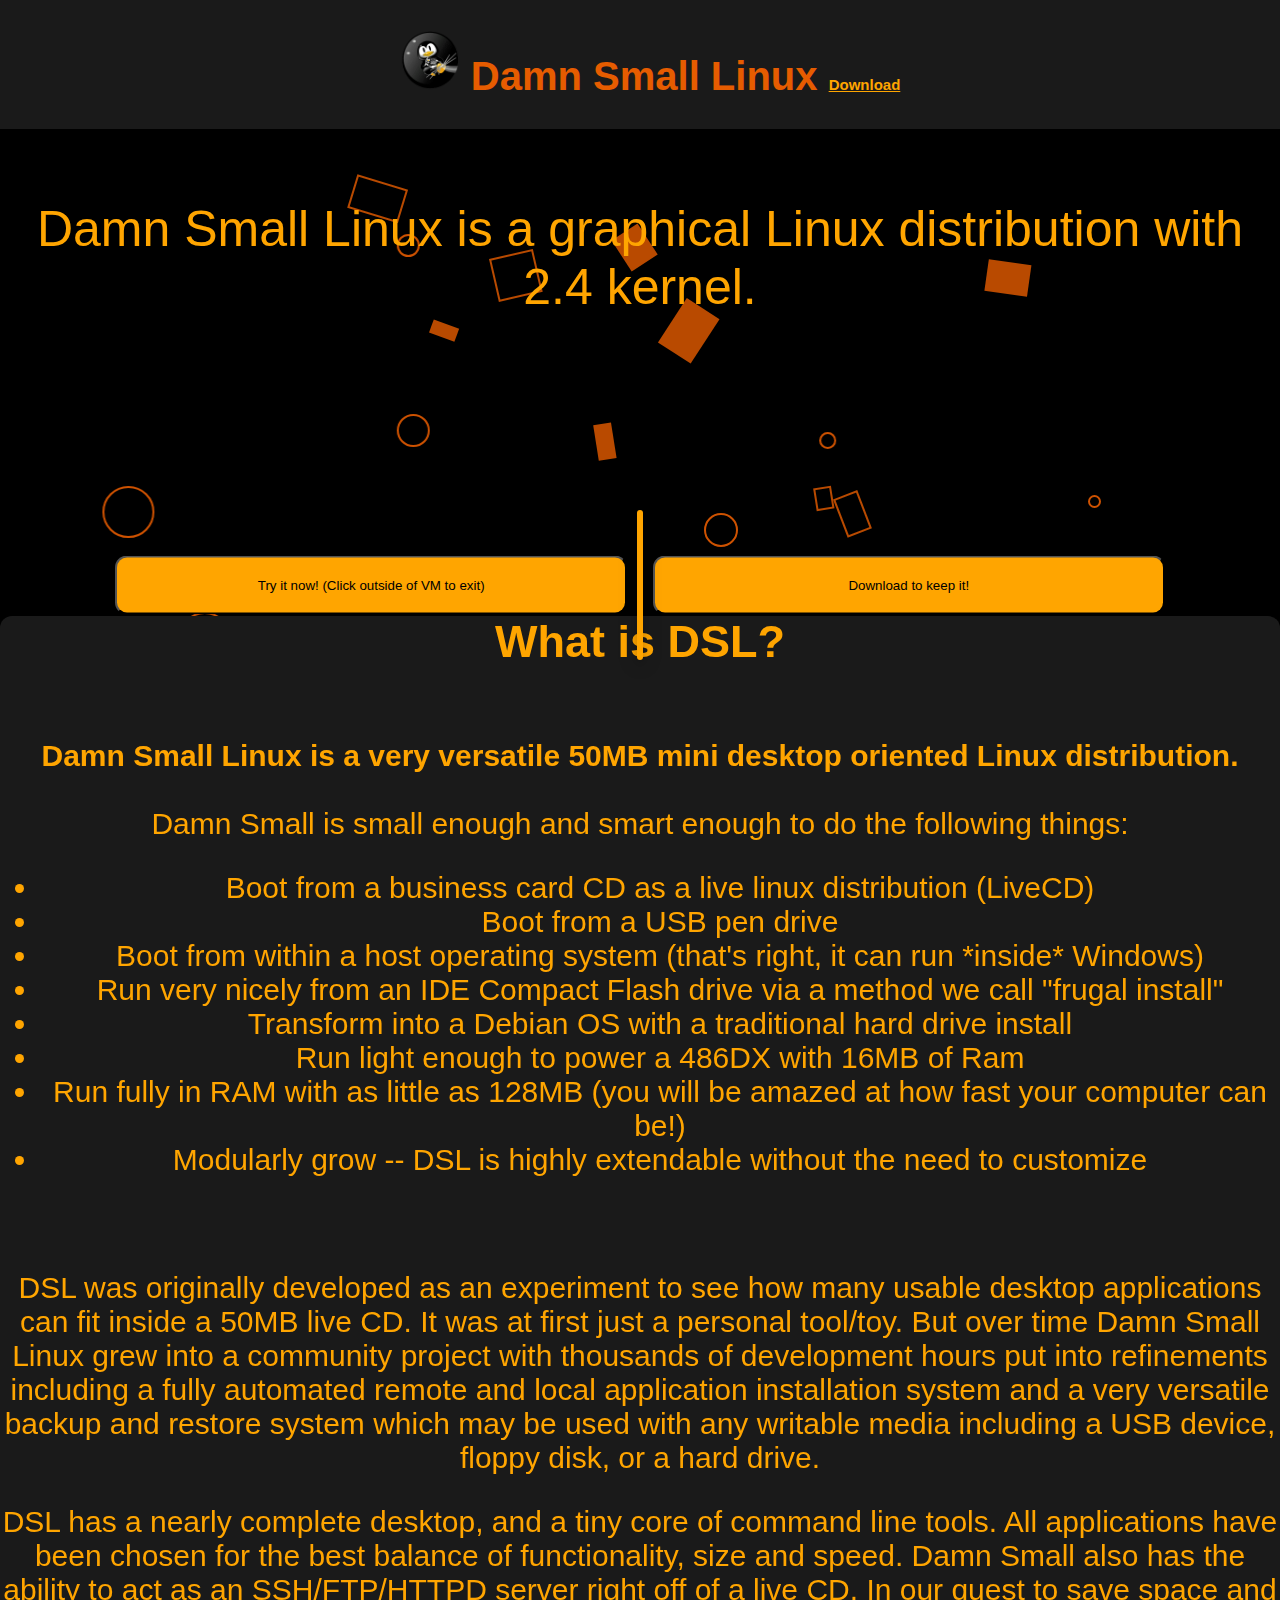
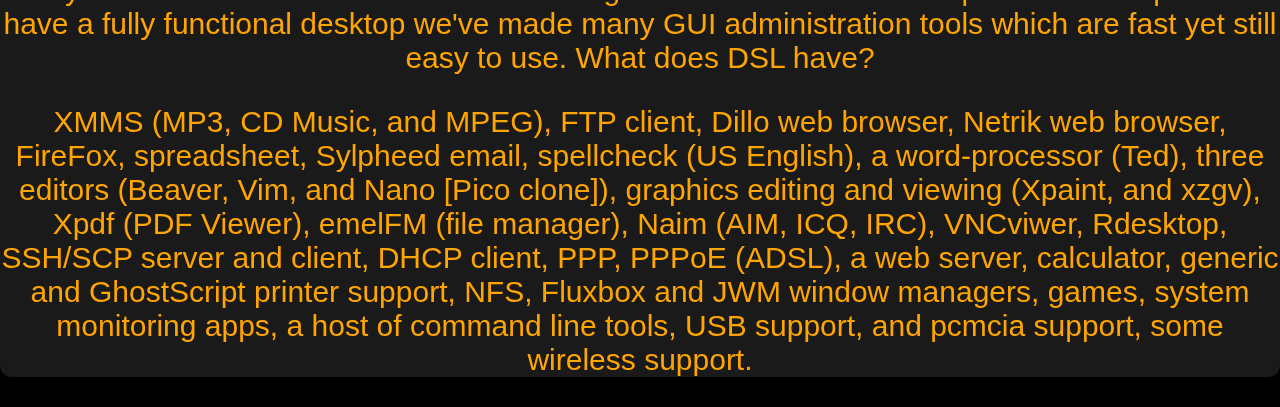
<file: index.html>
<!DOCTYPE html>
<html>
<head>
<meta name="viewport" content="width=device-width, initial-scale=1">
<link rel="stylesheet" href="css/app.css">
</head>
<body>
  <script src="js/vm.js"></script>
  <div id="outer_content">
  <div id="content">
    
    <div style="z-index: -9999999999999;">
      <obj class="purple" style="z-index: -9999999999999;"></obj>
<obj class="medium-blue" style="z-index: -9999999999999;"></obj>
<obj class="light-blue" style="z-index: -9999999999999;"></obj>
<obj class="red" style="z-index: -9999999999999;"></obj>
<obj class="orange" style="z-index: -9999999999999;"></obj>
<obj class="yellow" style="z-index: -9999999999999;"></obj>
<obj class="cyan" style="z-index: -9999999999999;"></obj>
<obj class="light-green" style="z-index: -9999999999999;"></obj>
<obj class="lime" style="z-index: -9999999999999;"></obj>
<obj class="magenta" style="z-index: -9999999999999;"></obj>
<obj class="lightish-red" style="z-index: -9999999999999;"></obj>
<obj class="pink" style="z-index: -9999999999999;"></obj>
      </div>
    <div id="header" style="z-index: 9999999;">
      <img style="width:60px; height: 60px;" src="img/dsl_logo.png" alt="DSL logo"/> 
      Damn Small Linux
    <a href="/download" style="font-size: 15px; left: 20%; color: orange;">Download</a>
    </div>
<div style="margin-top:200px;font-size:50px;color:orange;text-align:center;">
Damn Small Linux is a graphical Linux distribution with 2.4 kernel.
  <div>
    
    <div style="background-color: #1a1a1a;margin-top:300px;font-size:30px;color:orange;text-align:center;border-radius: 12px;">
<h2>What is DSL?</h2>
<br>
<b>Damn Small Linux is a very versatile 50MB mini desktop oriented Linux distribution.</b><br><br>
Damn Small is small enough and smart enough to do the following things:
<ul>
<li>Boot from a business card CD as a live linux distribution (LiveCD)</li>
<li>Boot from a USB pen drive</li>
<li>Boot from within a host operating system (that's right, it can run *inside* Windows)</li>
<li>Run very nicely from an IDE Compact Flash drive via a method we call "frugal install"</li>
<li>Transform into a Debian OS with a traditional hard drive install</li>
<li>Run light enough to power a 486DX with 16MB of Ram</li>
<li>Run fully in RAM with as little as 128MB (you will be amazed at how fast your computer can be!)</li>
<li>Modularly grow -- DSL is highly extendable without the need to customize</li>
</ul>

<ins id="aswift_0_expand" style="display:inline-table;border:none;height:15px;margin:0;padding:0;position:relative;visibility:visible;width:468px;background-color:transparent;"><ins id="aswift_0_anchor" style="display:block;border:none;height:15px;margin:0;padding:0;position:relative;visibility:visible;width:468px;background-color:transparent;"></ins></ins>

<p>DSL was originally developed as an experiment to see how many usable desktop applications can fit inside a 50MB live CD.  It was at first just a personal tool/toy.  But over time Damn Small Linux grew into a community project with thousands of development hours put into refinements including a fully automated remote and local application installation system and a very versatile backup and restore system which may be used with any writable media including a USB device, floppy disk, or a hard drive.</p>

<p>DSL has a nearly complete desktop,  and a tiny core of command line tools.  All applications have been chosen for the best balance of functionality, size and speed.  Damn Small also has the ability to act as an SSH/FTP/HTTPD server right off of a live CD. In our quest to save space and have a fully functional desktop we've made many GUI administration tools which are fast yet still easy to use.
What does DSL have?</p>

<p>XMMS (MP3, CD Music, and MPEG), FTP client, Dillo web browser, Netrik web browser, FireFox, spreadsheet, Sylpheed email, spellcheck (US English), a word-processor (Ted), three editors (Beaver, Vim, and Nano [Pico clone]), graphics editing and viewing (Xpaint, and xzgv), Xpdf (PDF Viewer), emelFM (file manager), Naim (AIM, ICQ, IRC), VNCviwer, Rdesktop, SSH/SCP server and client, DHCP client, PPP, PPPoE (ADSL), a web server, calculator, generic and GhostScript printer support, NFS, Fluxbox and JWM window managers, games, system monitoring apps, a host of command line tools, USB support, and pcmcia support, some wireless support.</p>
    </div>
  </div>
  <button onclick="startVM(); setTimeout(function(){document.getElementById('outer_content').onclick=focus_body;}, 10);" style="background: orange; padding: 20px; border-radius: 12px; width: 40%; position: absolute; top: 65%; left: 29%; transform: translate(-50%, -50%); cursor: pointer;">Try it now! (Click outside of VM to exit)</button>
   <div style="border-left: 6px solid orange; border-radius: 12px;   box-shadow: 0 4px 8px 0 rgba(0, 0, 0, 0.2), 0 6px 20px 0 rgba(0, 0, 0, 0.19); height: 150px; z-index: 9999; position: absolute; top: 65%; left: 50%; transform: translate(-50%, -50%);"></div>
<button onclick="location.href='download';" style="background: orange; padding: 20px; border-radius: 12px; width: 40%; position: absolute; top: 65%; left: 71%; transform: translate(-50%, -50%); cursor: pointer;">Download to keep it!</button>

    </div>
  </div>
      </div>

<script>
  var dsm_running=0;
  
     var hide_vm=function(){
      document.getElementById('content').style.opacity="100%";
      document.getElementById('content').style.pointerEvents="auto"; 
      document.querySelector('vm-instance').style.display="none";
           document.querySelector('vm-instance').blur();
    }
  
  function focus_body(){
    if (dsm_running===1){
   hide_vm();
      document.getElementById('outer_content').onclick=null;
    }
  }
  
   
      
  function startVM(){
      
    if (dsm_running===0){
      dsm_running=1;
    document.getElementById('content').style.opacity='40%'; 
    document.getElementById('content').style.pointerEvents='none';
    var jsvm_instance = JSvm.createInstance();
jsvm_instance.style="position: absolute; top: 50%; left: 50%; transform: translate(-50%, -50%); box-shadow: 0 4px 8px 0 orange, 0 6px 20px 0 orange;";
JSvm.setCDRom(jsvm_instance, "https://cdn.glitch.com/f10839c8-1c91-46d1-b04c-87f5ad4cb9f3%2Fdsl.iso?v=1625341257987");
document.body.appendChild(jsvm_instance);
JSvm.checkForElements();
    } else if (dsm_running===1){
          document.getElementById('content').style.opacity='40%'; 
    document.getElementById('content').style.pointerEvents='auto';
      document.querySelector('vm-instance').style.display="block";
    }
    

  }
  
  
// When the user scrolls down 50px from the top of the document, resize the header's font size
window.onscroll = function() {  if (document.body.scrollTop > 50 || document.documentElement.scrollTop > 50) {
    document.getElementById("header").style.fontSize = "30px";
            document.getElementById("header").style.padding="10px 10px";

  } else {
    document.getElementById("header").style.fontSize = "40px";
        document.getElementById("header").style.padding="30px 10px";
  }};
</script>

</body>
</html>
</file>
<file: css/app.css>
body { 
  background: black;
  margin: 0;
  font-family: Arial, Helvetica, sans-serif;
}
 
#header {
  background-color: #1a1a1a;
  padding: 30px 10px;
  color: #e65c00;
  text-align: center;
  font-size: 40px; 
  font-weight: bold;
  position: fixed;
  top: 0;
  width: 100%;
  transition: 0.2s;
}
  
body:active obj,
body:active obj::before,
body:active obj::after {
  padding: 40px;
}

obj,
obj::before,
obj::after {
  content: "";
  position: fixed;
  top: 0;
  left: 0;
  opacity: 0.9;
  transform-origin: top;
  transition: all 5s linear 0s;
}

.purple {
  -webkit-animation: purple linear 30s alternate infinite;
          animation: purple linear 30s alternate infinite;
  border: 2px solid #e65c00;
  border-radius: 100%;
  width: 47px;
  height: 47px;
  transform: translate3d(14vw, 68vh, 0);
  z-index: 2;
}

.purple::before {
  -webkit-animation: purple-pseudo linear 15s alternate infinite;
          animation: purple-pseudo linear 15s alternate infinite;
  background: #e65c00;
  border: 2px solid #e65c00;
  width: 35px;
  height: 49px;
  transform: translate3d(37vw, -29vh, 0) rotate(213deg);
}

.purple::after {
  -webkit-animation: purple-pseudo linear 20s alternate infinite;
          animation: purple-pseudo linear 20s alternate infinite;
  border: 2px solid #e65c00;
  width: 28px;
  height: 6px;
  transform: translate3d(-4vw, -64vh, 0) rotate(185deg);
}

@-webkit-keyframes purple {
  50% {
    transform: translate3d(33vw, 77vh, 0);
  }
  100% {
    transform: translate3d(33vw, 50vh, 0);
  }
}

@keyframes purple {
  50% {
    transform: translate3d(33vw, 77vh, 0);
  }
  100% {
    transform: translate3d(33vw, 50vh, 0);
  }
}
@-webkit-keyframes purple-pseudo {
  33% {
    transform: translate3d(17vw, -47vh, 0) rotate(46deg);
  }
  100% {
    transform: translate3d(-14vw, 23vh, 0) rotate(299deg);
  }
}
@keyframes purple-pseudo {
  33% {
    transform: translate3d(17vw, -47vh, 0) rotate(46deg);
  }
  100% {
    transform: translate3d(-14vw, 23vh, 0) rotate(299deg);
  }
}
.medium-blue {
  -webkit-animation: medium-blue linear 30s alternate infinite;
          animation: medium-blue linear 30s alternate infinite;
  border: 2px solid #e65c00;
  border-radius: 100%;
  width: 37px;
  height: 37px;
  transform: translate3d(23vw, 98vh, 0);
  z-index: 12;
}

.medium-blue::before {
  -webkit-animation: medium-blue-pseudo linear 15s alternate infinite;
          animation: medium-blue-pseudo linear 15s alternate infinite;
  background: #e65c00;
  border: 2px solid #e65c00;
  width: 32px;
  height: 14px;
  transform: translate3d(22vw, -49vh, 0) rotate(261deg);
}

.medium-blue::after {
  -webkit-animation: medium-blue-pseudo linear 20s alternate infinite;
          animation: medium-blue-pseudo linear 20s alternate infinite;
  border: 2px solid #e65c00;
  width: 16px;
  height: 20px;
  transform: translate3d(10vw, -86vh, 0) rotate(72deg);
}

@-webkit-keyframes medium-blue {
  50% {
    transform: translate3d(19vw, 3vh, 0);
  }
  100% {
    transform: translate3d(43vw, 48vh, 0);
  }
}

@keyframes medium-blue {
  50% {
    transform: translate3d(19vw, 3vh, 0);
  }
  100% {
    transform: translate3d(43vw, 48vh, 0);
  }
}
@-webkit-keyframes medium-blue-pseudo {
  33% {
    transform: translate3d(71vw, 86vh, 0) rotate(141deg);
  }
  100% {
    transform: translate3d(24vw, 25vh, 0) rotate(305deg);
  }
}
@keyframes medium-blue-pseudo {
  33% {
    transform: translate3d(71vw, 86vh, 0) rotate(141deg);
  }
  100% {
    transform: translate3d(24vw, 25vh, 0) rotate(305deg);
  }
}
.light-blue {
  -webkit-animation: light-blue linear 30s alternate infinite;
          animation: light-blue linear 30s alternate infinite;
  border: 2px solid #e65c00;
  border-radius: 100%;
  width: 49px;
  height: 49px;
  transform: translate3d(61vw, 94vh, 0);
  z-index: 7;
}

.light-blue::before {
  -webkit-animation: light-blue-pseudo linear 15s alternate infinite;
          animation: light-blue-pseudo linear 15s alternate infinite;
  background: #e65c00;
  border: 2px solid #e65c00;
  width: 7px;
  height: 41px;
  transform: translate3d(30vw, -85vh, 0) rotate(106deg);
}

.light-blue::after {
  -webkit-animation: light-blue-pseudo linear 20s alternate infinite;
          animation: light-blue-pseudo linear 20s alternate infinite;
  border: 2px solid #e65c00;
  width: 20px;
  height: 15px;
  transform: translate3d(30vw, -3vh, 0) rotate(181deg);
}

@-webkit-keyframes light-blue {
  50% {
    transform: translate3d(4vw, 30vh, 0);
  }
  100% {
    transform: translate3d(56vw, 87vh, 0);
  }
}

@keyframes light-blue {
  50% {
    transform: translate3d(4vw, 30vh, 0);
  }
  100% {
    transform: translate3d(56vw, 87vh, 0);
  }
}
@-webkit-keyframes light-blue-pseudo {
  33% {
    transform: translate3d(18vw, -7vh, 0) rotate(221deg);
  }
  100% {
    transform: translate3d(-17vw, -30vh, 0) rotate(82deg);
  }
}
@keyframes light-blue-pseudo {
  33% {
    transform: translate3d(18vw, -7vh, 0) rotate(221deg);
  }
  100% {
    transform: translate3d(-17vw, -30vh, 0) rotate(82deg);
  }
}
.red {
  -webkit-animation: red linear 30s alternate infinite;
          animation: red linear 30s alternate infinite;
  border: 2px solid #e65c00;
  border-radius: 100%;
  width: 13px;
  height: 13px;
  transform: translate3d(64vw, 48vh, 0);
  z-index: 12;
}

.red::before {
  -webkit-animation: red-pseudo linear 15s alternate infinite;
          animation: red-pseudo linear 15s alternate infinite;
  background: #e65c00;
  border: 2px solid #e65c00;
  width: 32px;
  height: 35px;
  transform: translate3d(-40vw, 27vh, 0) rotate(342deg);
}

.red::after {
  -webkit-animation: red-pseudo linear 20s alternate infinite;
          animation: red-pseudo linear 20s alternate infinite;
  border: 2px solid #e65c00;
  width: 9px;
  height: 34px;
  transform: translate3d(-51vw, -39vh, 0) rotate(115deg);
}

@-webkit-keyframes red {
  50% {
    transform: translate3d(80vw, 60vh, 0);
  }
  100% {
    transform: translate3d(86vw, 98vh, 0);
  }
}

@keyframes red {
  50% {
    transform: translate3d(80vw, 60vh, 0);
  }
  100% {
    transform: translate3d(86vw, 98vh, 0);
  }
}
@-webkit-keyframes red-pseudo {
  33% {
    transform: translate3d(-42vw, 7vh, 0) rotate(318deg);
  }
  100% {
    transform: translate3d(-46vw, -25vh, 0) rotate(108deg);
  }
}
@keyframes red-pseudo {
  33% {
    transform: translate3d(-42vw, 7vh, 0) rotate(318deg);
  }
  100% {
    transform: translate3d(-46vw, -25vh, 0) rotate(108deg);
  }
}
.#e65c00 {
  -webkit-animation: #e65c00 linear 30s alternate infinite;
          animation: #e65c00 linear 30s alternate infinite;
  border: 2px solid #e65c00;
  border-radius: 100%;
  width: 12px;
  height: 12px;
  transform: translate3d(79vw, 95vh, 0);
  z-index: 4;
}

.#e65c00::before {
  -webkit-animation: #e65c00-pseudo linear 15s alternate infinite;
          animation: #e65c00-pseudo linear 15s alternate infinite;
  background: #e65c00;
  border: 2px solid #e65c00;
  width: 34px;
  height: 35px;
  transform: translate3d(14vw, -3vh, 0) rotate(250deg);
}

.#e65c00::after {
  -webkit-animation: #e65c00-pseudo linear 20s alternate infinite;
          animation: #e65c00-pseudo linear 20s alternate infinite;
  border: 2px solid #e65c00;
  width: 29px;
  height: 24px;
  transform: translate3d(-11vw, -90vh, 0) rotate(325deg);
}

@-webkit-keyframes #e65c00 {
  50% {
    transform: translate3d(45vw, 63vh, 0);
  }
  100% {
    transform: translate3d(26vw, 49vh, 0);
  }
}

@keyframes #e65c00 {
  50% {
    transform: translate3d(45vw, 63vh, 0);
  }
  100% {
    transform: translate3d(26vw, 49vh, 0);
  }
}
@-webkit-keyframes #e65c00-pseudo {
  33% {
    transform: translate3d(-11vw, -16vh, 0) rotate(206deg);
  }
  100% {
    transform: translate3d(44vw, -16vh, 0) rotate(130deg);
  }
}
@keyframes #e65c00-pseudo {
  33% {
    transform: translate3d(-11vw, -16vh, 0) rotate(206deg);
  }
  100% {
    transform: translate3d(44vw, -16vh, 0) rotate(130deg);
  }
}
.#e65c00 {
  -webkit-animation: #e65c00 linear 30s alternate infinite;
          animation: #e65c00 linear 30s alternate infinite;
  border: 2px solid #e65c00;
  border-radius: 100%;
  width: 23px;
  height: 23px;
  transform: translate3d(85vw, 55vh, 0);
  z-index: 8;
}

.#e65c00::before {
  -webkit-animation: #e65c00-pseudo linear 15s alternate infinite;
          animation: #e65c00-pseudo linear 15s alternate infinite;
  background: #e65c00;
  border: 2px solid #e65c00;
  width: 6px;
  height: 12px;
  transform: translate3d(-37vw, 43vh, 0) rotate(164deg);
}

.#e65c00::after {
  -webkit-animation: #e65c00-pseudo linear 20s alternate infinite;
          animation: #e65c00-pseudo linear 20s alternate infinite;
  border: 2px solid #e65c00;
  width: 30px;
  height: 46px;
  transform: translate3d(-18vw, -35vh, 0) rotate(23deg);
}

@-webkit-keyframes #e65c00 {
  50% {
    transform: translate3d(90vw, 99vh, 0);
  }
  100% {
    transform: translate3d(59vw, 79vh, 0);
  }
}

@keyframes #e65c00 {
  50% {
    transform: translate3d(90vw, 99vh, 0);
  }
  100% {
    transform: translate3d(59vw, 79vh, 0);
  }
}
@-webkit-keyframes #e65c00-pseudo {
  33% {
    transform: translate3d(-29vw, -1vh, 0) rotate(192deg);
  }
  100% {
    transform: translate3d(-26vw, -79vh, 0) rotate(343deg);
  }
}
@keyframes #e65c00-pseudo {
  33% {
    transform: translate3d(-29vw, -1vh, 0) rotate(192deg);
  }
  100% {
    transform: translate3d(-26vw, -79vh, 0) rotate(343deg);
  }
}
.cyan {
  -webkit-animation: cyan linear 30s alternate infinite;
          animation: cyan linear 30s alternate infinite;
  border: 2px solid #e65c00;
  border-radius: 100%;
  width: 9px;
  height: 9px;
  transform: translate3d(85vw, 55vh, 0);
  z-index: 9;
}

.cyan::before {
  -webkit-animation: cyan-pseudo linear 15s alternate infinite;
          animation: cyan-pseudo linear 15s alternate infinite;
  background: #e65c00;
  border: 2px solid #e65c00;
  width: 28px;
  height: 39px;
  transform: translate3d(-6vw, -24vh, 0) rotate(98deg);
}

.cyan::after {
  -webkit-animation: cyan-pseudo linear 20s alternate infinite;
          animation: cyan-pseudo linear 20s alternate infinite;
  border: 2px solid #e65c00;
  width: 31px;
  height: 49px;
  transform: translate3d(-59vw, -34vh, 0) rotate(287deg);
}

@-webkit-keyframes cyan {
  50% {
    transform: translate3d(18vw, 80vh, 0);
  }
  100% {
    transform: translate3d(74vw, 41vh, 0);
  }
}

@keyframes cyan {
  50% {
    transform: translate3d(18vw, 80vh, 0);
  }
  100% {
    transform: translate3d(74vw, 41vh, 0);
  }
}
@-webkit-keyframes cyan-pseudo {
  33% {
    transform: translate3d(9vw, -14vh, 0) rotate(190deg);
  }
  100% {
    transform: translate3d(-12vw, -41vh, 0) rotate(271deg);
  }
}
@keyframes cyan-pseudo {
  33% {
    transform: translate3d(9vw, -14vh, 0) rotate(190deg);
  }
  100% {
    transform: translate3d(-12vw, -41vh, 0) rotate(271deg);
  }
}
.light-green {
  -webkit-animation: light-green linear 30s alternate infinite;
          animation: light-green linear 30s alternate infinite;
  border: 2px solid #e65c00;
  border-radius: 100%;
  width: 30px;
  height: 30px;
  transform: translate3d(55vw, 57vh, 0);
  z-index: 10;
}

.light-green::before {
  -webkit-animation: light-green-pseudo linear 15s alternate infinite;
          animation: light-green-pseudo linear 15s alternate infinite;
  background: #e65c00;
  border: 2px solid #e65c00;
  width: 33px;
  height: 42px;
  transform: translate3d(-28vw, 42vh, 0) rotate(43deg);
}

.light-green::after {
  -webkit-animation: light-green-pseudo linear 20s alternate infinite;
          animation: light-green-pseudo linear 20s alternate infinite;
  border: 2px solid #e65c00;
  width: 22px;
  height: 37px;
  transform: translate3d(11vw, 2vh, 0) rotate(159deg);
}

@-webkit-keyframes light-green {
  50% {
    transform: translate3d(27vw, 86vh, 0);
  }
  100% {
    transform: translate3d(46vw, 56vh, 0);
  }
}

@keyframes light-green {
  50% {
    transform: translate3d(27vw, 86vh, 0);
  }
  100% {
    transform: translate3d(46vw, 56vh, 0);
  }
}
@-webkit-keyframes light-green-pseudo {
  33% {
    transform: translate3d(-26vw, -77vh, 0) rotate(48deg);
  }
  100% {
    transform: translate3d(30vw, -54vh, 0) rotate(292deg);
  }
}
@keyframes light-green-pseudo {
  33% {
    transform: translate3d(-26vw, -77vh, 0) rotate(48deg);
  }
  100% {
    transform: translate3d(30vw, -54vh, 0) rotate(292deg);
  }
}
.lime {
  -webkit-animation: lime linear 30s alternate infinite;
          animation: lime linear 30s alternate infinite;
  border: 2px solid #e65c00;
  border-radius: 100%;
  width: 48px;
  height: 48px;
  transform: translate3d(8vw, 54vh, 0);
  z-index: 4;
}

.lime::before {
  -webkit-animation: lime-pseudo linear 15s alternate infinite;
          animation: lime-pseudo linear 15s alternate infinite;
  background: #e65c00;
  border: 2px solid #e65c00;
  width: 10px;
  height: 23px;
  transform: translate3d(25vw, -18vh, 0) rotate(290deg);
}

.lime::after {
  -webkit-animation: lime-pseudo linear 20s alternate infinite;
          animation: lime-pseudo linear 20s alternate infinite;
  border: 2px solid #e65c00;
  width: 24px;
  height: 29px;
  transform: translate3d(89vw, -53vh, 0) rotate(79deg);
}

@-webkit-keyframes lime {
  50% {
    transform: translate3d(71vw, 72vh, 0);
  }
  100% {
    transform: translate3d(86vw, 49vh, 0);
  }
}

@keyframes lime {
  50% {
    transform: translate3d(71vw, 72vh, 0);
  }
  100% {
    transform: translate3d(86vw, 49vh, 0);
  }
}
@-webkit-keyframes lime-pseudo {
  33% {
    transform: translate3d(12vw, -61vh, 0) rotate(140deg);
  }
  100% {
    transform: translate3d(-73vw, -43vh, 0) rotate(287deg);
  }
}
@keyframes lime-pseudo {
  33% {
    transform: translate3d(12vw, -61vh, 0) rotate(140deg);
  }
  100% {
    transform: translate3d(-73vw, -43vh, 0) rotate(287deg);
  }
}
.magenta {
  -webkit-animation: magenta linear 30s alternate infinite;
          animation: magenta linear 30s alternate infinite;
  border: 2px solid #e65c00;
  border-radius: 100%;
  width: 31px;
  height: 31px;
  transform: translate3d(92vw, 97vh, 0);
  z-index: 9;
}

.magenta::before {
  -webkit-animation: magenta-pseudo linear 15s alternate infinite;
          animation: magenta-pseudo linear 15s alternate infinite;
  background: #e65c00;
  border: 2px solid #e65c00;
  width: 28px;
  height: 13px;
  transform: translate3d(-10vw, -14vh, 0) rotate(45deg);
}

.magenta::after {
  -webkit-animation: magenta-pseudo linear 20s alternate infinite;
          animation: magenta-pseudo linear 20s alternate infinite;
  border: 2px solid #e65c00;
  width: 6px;
  height: 41px;
  transform: translate3d(-20vw, -84vh, 0) rotate(245deg);
}

@-webkit-keyframes magenta {
  50% {
    transform: translate3d(48vw, 68vh, 0);
  }
  100% {
    transform: translate3d(75vw, 9vh, 0);
  }
}

@keyframes magenta {
  50% {
    transform: translate3d(48vw, 68vh, 0);
  }
  100% {
    transform: translate3d(75vw, 9vh, 0);
  }
}
@-webkit-keyframes magenta-pseudo {
  33% {
    transform: translate3d(37vw, 9vh, 0) rotate(196deg);
  }
  100% {
    transform: translate3d(-47vw, 28vh, 0) rotate(240deg);
  }
}
@keyframes magenta-pseudo {
  33% {
    transform: translate3d(37vw, 9vh, 0) rotate(196deg);
  }
  100% {
    transform: translate3d(-47vw, 28vh, 0) rotate(240deg);
  }
}
.lightish-red {
  -webkit-animation: lightish-red linear 30s alternate infinite;
          animation: lightish-red linear 30s alternate infinite;
  border: 2px solid #e65c00;
  border-radius: 100%;
  width: 19px;
  height: 19px;
  transform: translate3d(31vw, 26vh, 0);
  z-index: 3;
}

.lightish-red::before {
  -webkit-animation: lightish-red-pseudo linear 15s alternate infinite;
          animation: lightish-red-pseudo linear 15s alternate infinite;
  background: #e65c00;
  border: 2px solid #e65c00;
  width: 31px;
  height: 41px;
  transform: translate3d(31vw, 45vh, 0) rotate(6deg);
}

.lightish-red::after {
  -webkit-animation: lightish-red-pseudo linear 20s alternate infinite;
          animation: lightish-red-pseudo linear 20s alternate infinite;
  border: 2px solid #e65c00;
  width: 19px;
  height: 14px;
  transform: translate3d(33vw, 29vh, 0) rotate(81deg);
}

@-webkit-keyframes lightish-red {
  50% {
    transform: translate3d(28vw, 88vh, 0);
  }
  100% {
    transform: translate3d(45vw, 72vh, 0);
  }
}

@keyframes lightish-red {
  50% {
    transform: translate3d(28vw, 88vh, 0);
  }
  100% {
    transform: translate3d(45vw, 72vh, 0);
  }
}
@-webkit-keyframes lightish-red-pseudo {
  33% {
    transform: translate3d(-8vw, -28vh, 0) rotate(138deg);
  }
  100% {
    transform: translate3d(20vw, -5vh, 0) rotate(69deg);
  }
}
@keyframes lightish-red-pseudo {
  33% {
    transform: translate3d(-8vw, -28vh, 0) rotate(138deg);
  }
  100% {
    transform: translate3d(20vw, -5vh, 0) rotate(69deg);
  }
}
.pink {
  -webkit-animation: pink linear 30s alternate infinite;
          animation: pink linear 30s alternate infinite;
  border: 2px solid #e65c00;
  border-radius: 100%;
  width: 29px;
  height: 29px;
  transform: translate3d(31vw, 46vh, 0);
  z-index: 4;
}

.pink::before {
  -webkit-animation: pink-pseudo linear 15s alternate infinite;
          animation: pink-pseudo linear 15s alternate infinite;
  background: #e65c00;
  border: 2px solid #e65c00;
  width: 27px;
  height: 33px;
  transform: translate3d(18vw, -17vh, 0) rotate(147deg);
}

.pink::after {
  -webkit-animation: pink-pseudo linear 20s alternate infinite;
          animation: pink-pseudo linear 20s alternate infinite;
  border: 2px solid #e65c00;
  width: 41px;
  height: 40px;
  transform: translate3d(7vw, -18vh, 0) rotate(347deg);
}

@-webkit-keyframes pink {
  50% {
    transform: translate3d(38vw, 31vh, 0);
  }
  100% {
    transform: translate3d(82vw, 43vh, 0);
  }
}

@keyframes pink {
  50% {
    transform: translate3d(38vw, 31vh, 0);
  }
  100% {
    transform: translate3d(82vw, 43vh, 0);
  }
}
@-webkit-keyframes pink-pseudo {
  33% {
    transform: translate3d(59vw, 56vh, 0) rotate(192deg);
  }
  100% {
    transform: translate3d(11vw, 48vh, 0) rotate(285deg);
  }
}
@keyframes pink-pseudo {
  33% {
    transform: translate3d(59vw, 56vh, 0) rotate(192deg);
  }
  100% {
    transform: translate3d(11vw, 48vh, 0) rotate(285deg);
  }
}
</file>
